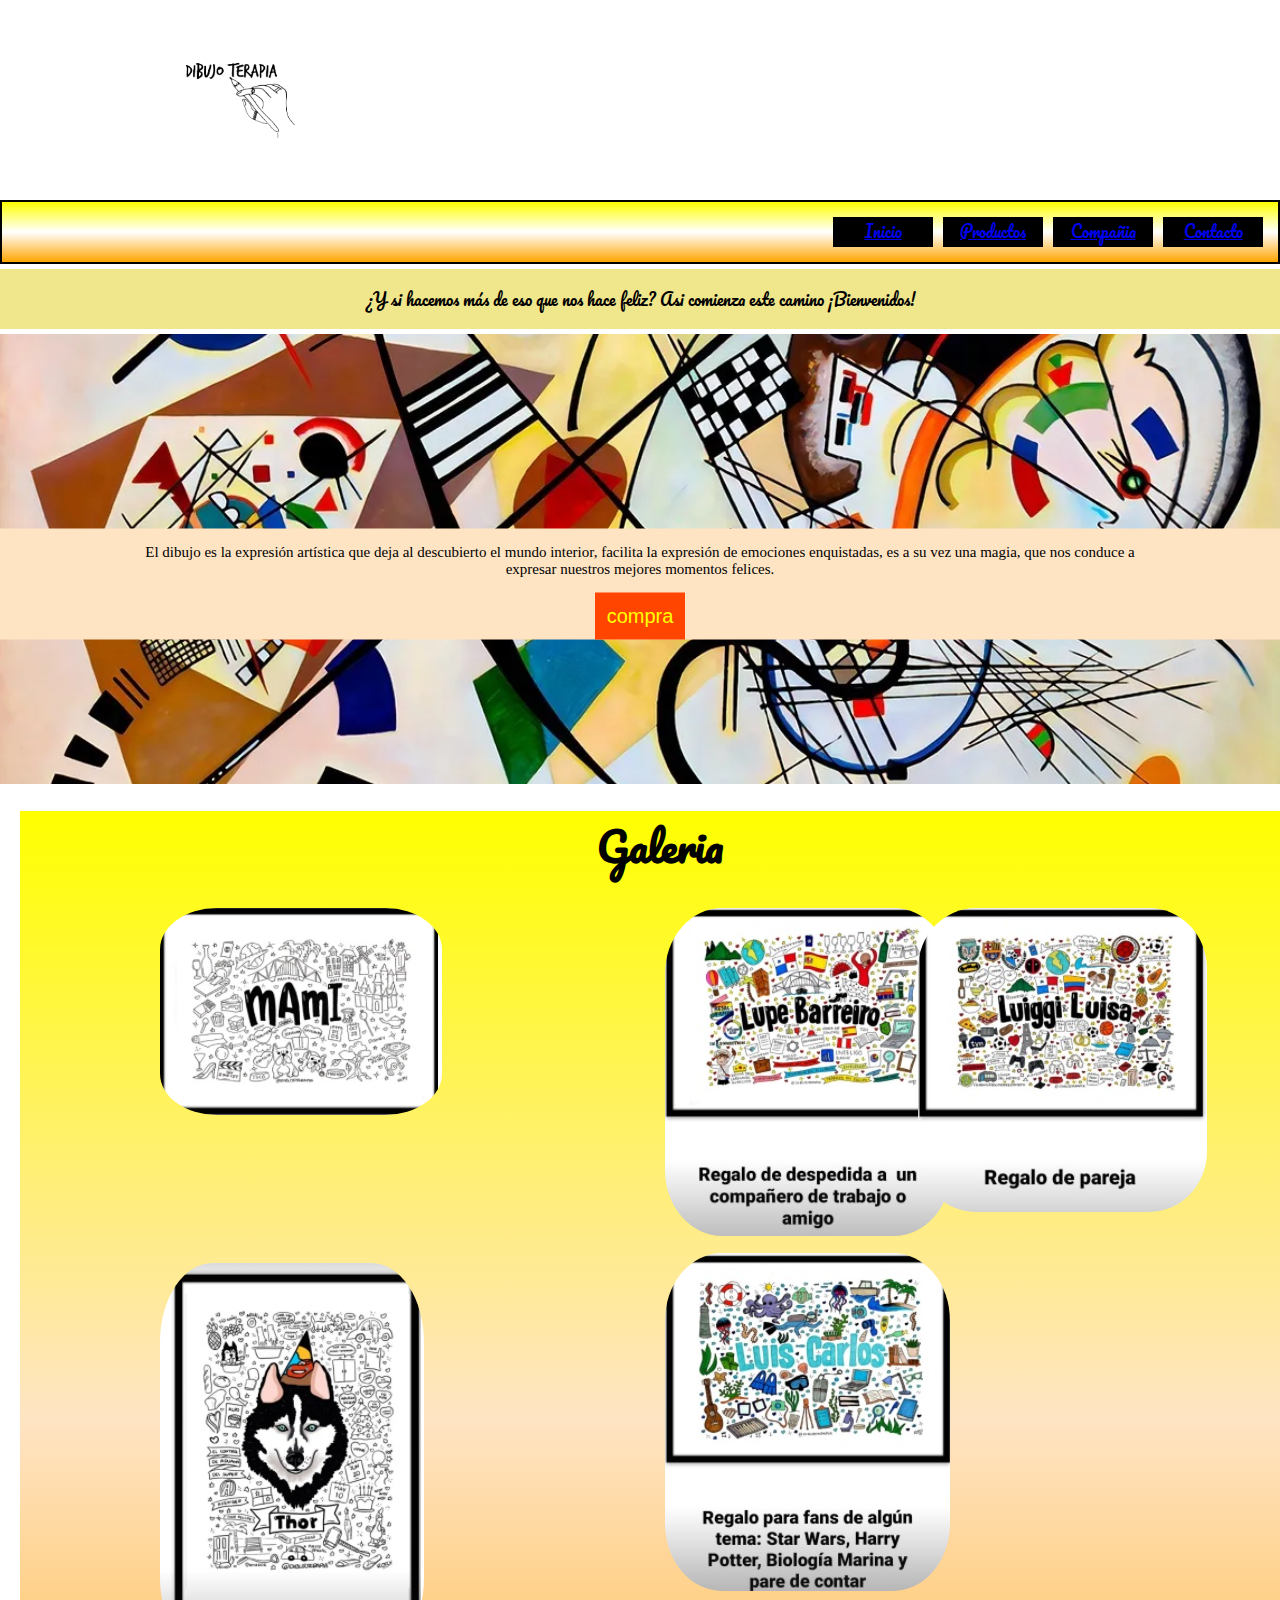
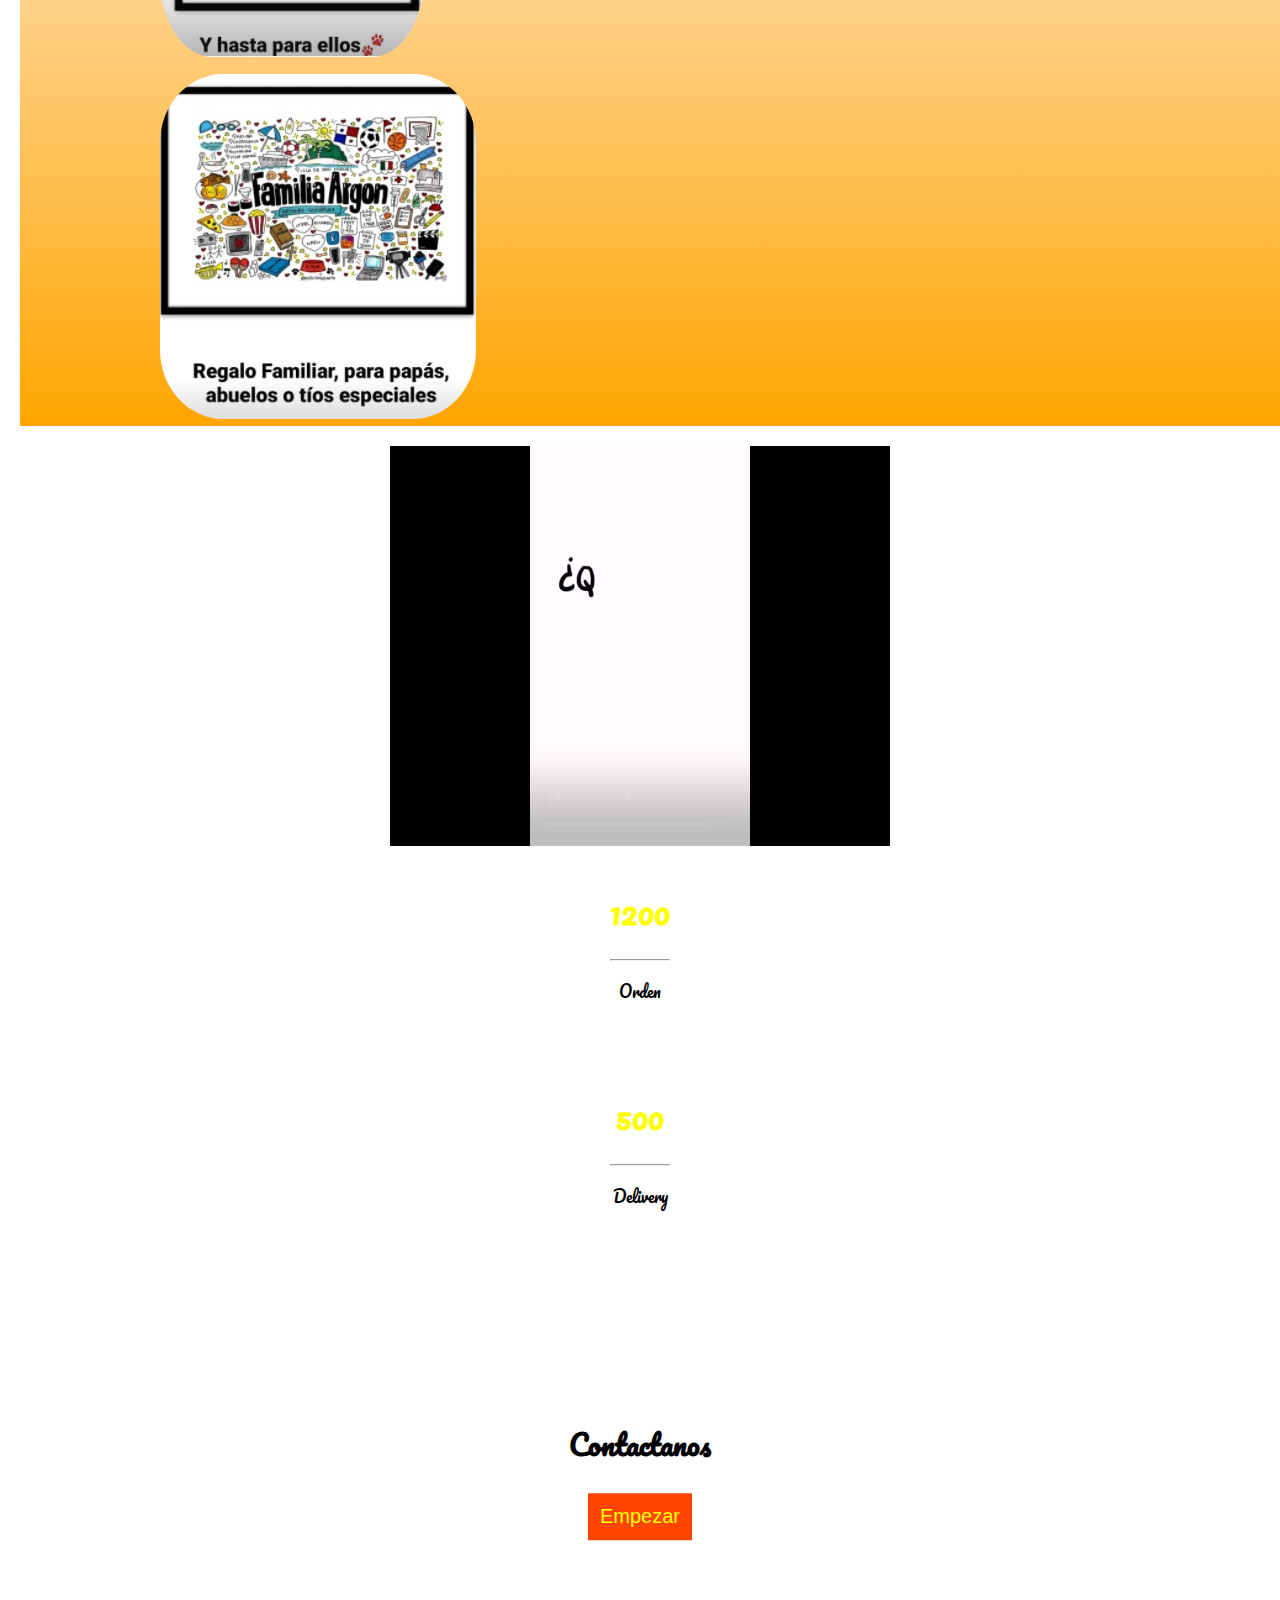
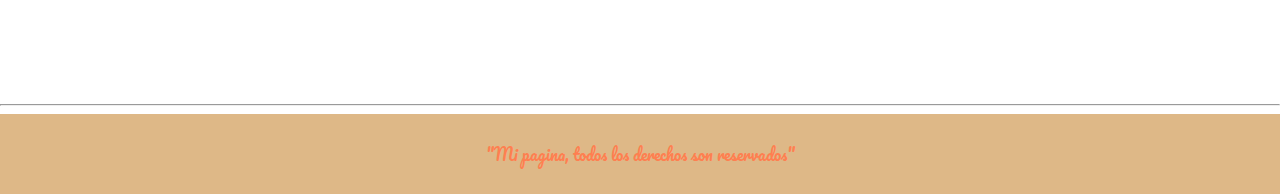
<file: Index.html>
<!DOCTYPE html>
<html lang="en">

<head>
    <meta charset="UTF-8">
    <meta http-equiv="X-UA-Compatible" content="IE=edge">
    <meta name="viewport" content="width=device-width, initial-scale=1.0">
    <title>Desafio</title>
    <link rel="stylesheet" href="https://fonts.googleapis.com/css2?family=Dancing+Script&family=Pacifico&display=swap">
    <link rel="stylesheet" type="text/css" href="./Css/style.css">

</head>

<body>
    <header class="header">
        <div class="contenedor">
            <div class="header_contenido">
                <img class="logo-compañia" src="./Img/Logo-02-2.jpg">
            </div>
        </div>

        <div class="lista-padre">
            <div class="lista-hijo"><a href="./Pages/Inicio.html">Inicio</a></div>
            <div class="lista-hijo"><a href="./Pages/Productos.html">Productos</a></div>
            <div class="lista-hijo"><a href="./Pages/Compania.html">Compañia</a></div>
            <div class="lista-hijo"><a href="./Pages/Contacto.html">Contacto</a></div>

        </div>

        <div class="texto-inicio">
            <p>¿Y si hacemos más de eso que nos hace feliz? Asi comienza este camino ¡Bienvenidos!</p>

        </div>

    </header>

    <section class="banner">
        <div class="banner__descripcion">
            <div class="contenedor">
                <p> El dibujo es la expresión artística que deja al
                    descubierto el mundo interior, facilita la expresión
                    de emociones enquistadas, es a su vez una magia, que
                    nos conduce a expresar nuestros mejores momentos felices.</p>
                <input type="button" value="compra" class="button__banner">
            </div>
        </div>
    </section>

    <section class="galeria">
        <div class="contenedor">
            <h1>Galeria</h1>
            <article class="grid">
                <div class="big"><img src="./Img/cuadro1.jpg" alt=""></div>
                <div><img src="./Img/cuadro2.jpg" alt=""></div>
                <div class="big"><img src="./Img/cuadro3.jpg" alt=""></div>
                <div><img src="./Img/cuadro4.jpg" alt=""></div>
                <div><img src="./Img/cuadro5.jpg" alt=""></div>
                <div class="big"><img src="./Img/cuadro6.jpg" alt=""></div>
            
            </article>
        </div>
    </section>


    <div class="video__img">
        <iframe src="./Img/Video1.mp4" frameborder="0" width="500" height="400">

        </iframe>
    </div>

    <section class="info">
        <div class="contenedor">
            <article class="info__columna">
                <h1>1200</h1>
                <hr>
                <p>Orden</p>

            </article>
            <article class="info__columna">
                <h1>500</h1>
                <hr>
                <p>Delivery</p>

            </article>

        </div>
    </section>

    <section class="banner2">
        <div class="banner2__descripcion">
            <h1>Contactanos</h1>
            <input type="button" value="Empezar" class="button__banner">

        </div>

    </section>
    
    <hr />
    <footer id="Pie">

        <p>"Mi pagina, todos los derechos son reservados"</p>

    </footer>

</body>


</html>
</file>
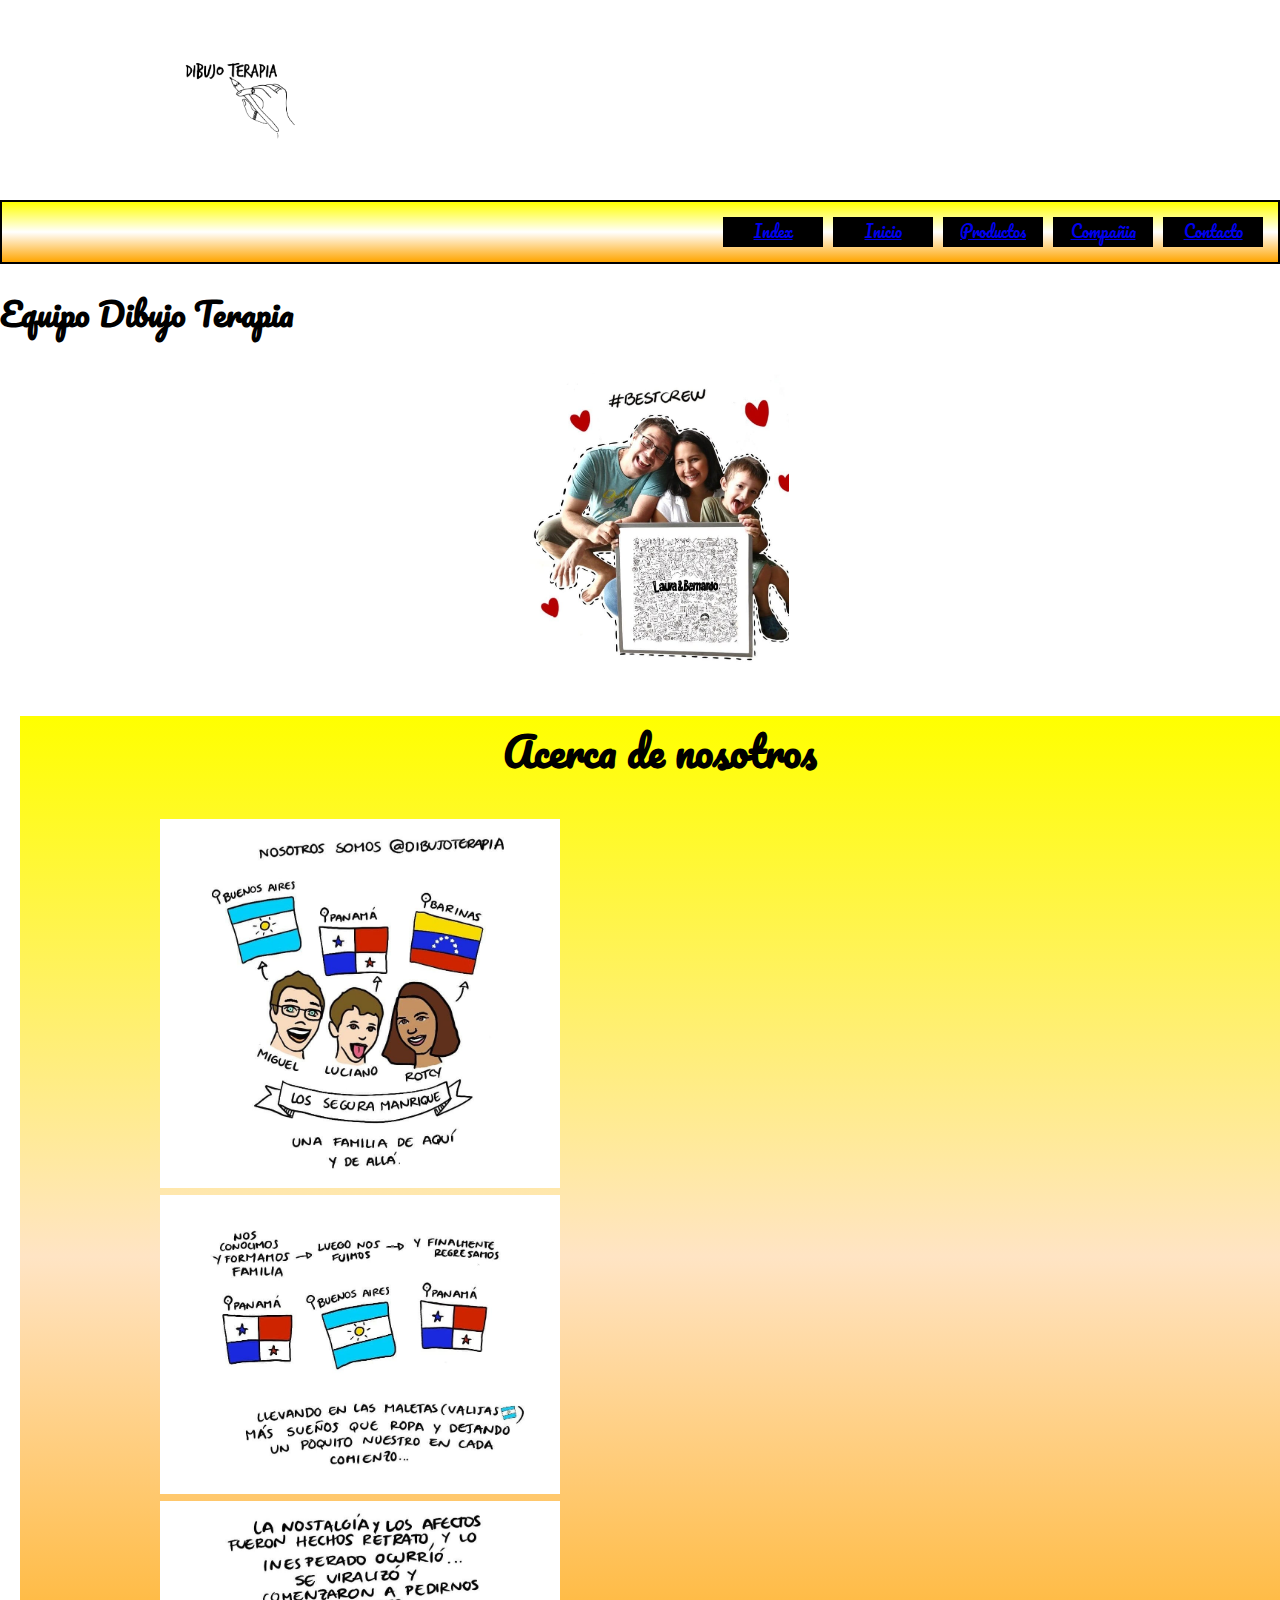
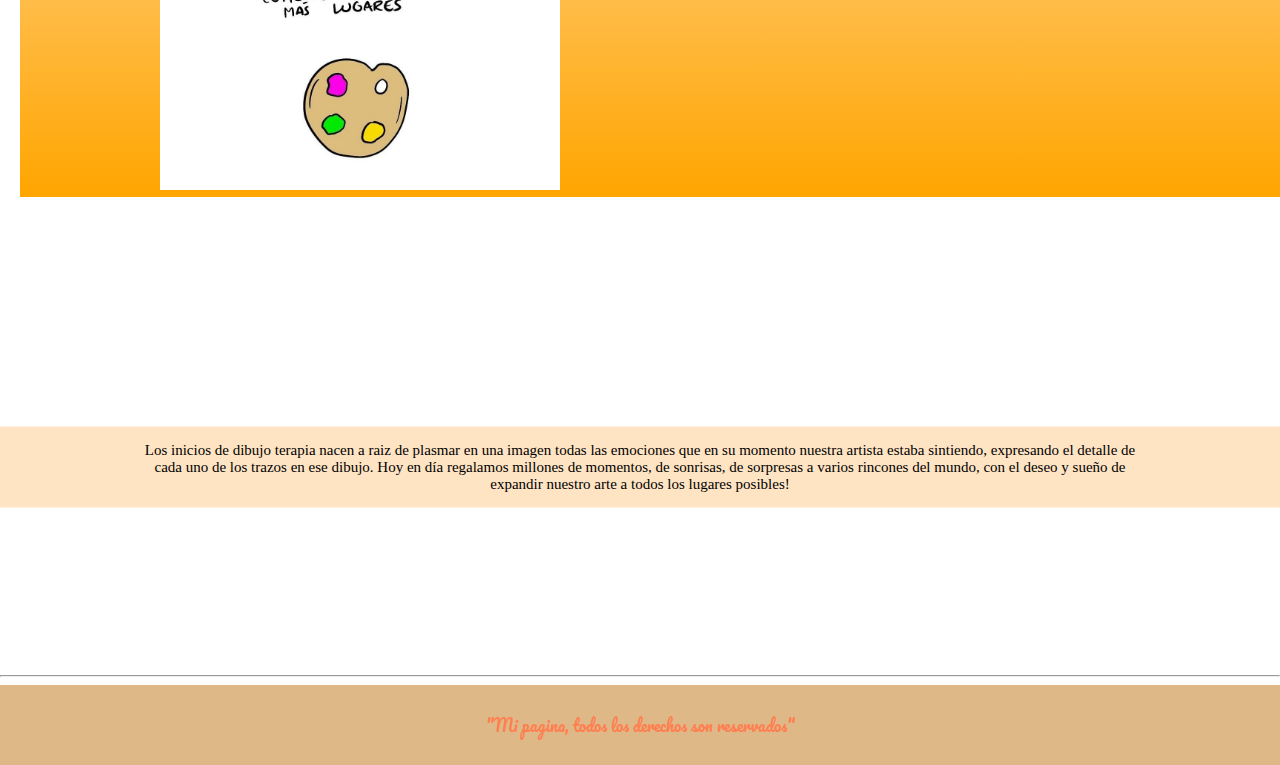
<file: Pages/Compania.html>
<!DOCTYPE html>
<html lang="en">

<head>
    <meta charset="UTF-8">
    <meta http-equiv="X-UA-Compatible" content="IE=edge">
    <meta name="viewport" content="width=device-width, initial-scale=1.0">
    <title>Compañía</title>
    <link rel="stylesheet" href="https://fonts.googleapis.com/css2?family=Dancing+Script&family=Pacifico&display=swap">
    <link rel="stylesheet" href="../Css/style.css">

</head>

<body>
    <header class="header">
        <div class="contenedor">
            <div class="header_contenido">
                <img class="logo-compañia" src="../Img/Logo-02-2.jpg">
            </div>
        </div>

        <div class="lista-padre">
            <div class="lista-hijo"><a href="../Index.html">Index</a></div>
            <div class="lista-hijo"><a href="../Pages/Inicio.html">Inicio</a></div>
            <div class="lista-hijo"><a href="..//Pages/Productos.html">Productos</a></div>
            <div class="lista-hijo"><a href="#">Compañia</a></div>
            <div class="lista-hijo"><a href="../Pages/Contacto.html">Contacto</a></div>
        </div>
        <h1>Equipo Dibujo Terapia</h1>
        <div class="justificar__imagen">
            <img src="../Img/01.jpg">
        </div>

    </header>

    <section class="historia__compañia">
        <div class="contenedor">
            <h2>Acerca de nosotros</h2>
            <article class="grid"></article>
            <div><img src="../Img/02.jpg" alt="" width="400px"></div>
            <div><img src="../Img/03.jpg" alt="" width="400px"></div>
            <div><img src="../Img/04.jpg" alt="" width="400px"></div>
            </article>
        </div>
    </section>

    <section class="fondo">
        <div class="fondo-descripcion">
            <div class="contenedor">
                <p>Los inicios de dibujo terapia nacen a raiz de plasmar en una imagen todas las emociones
                    que en su momento nuestra artista estaba sintiendo, expresando el detalle de cada uno de los
                    trazos en ese dibujo. Hoy en día regalamos millones de momentos, de sonrisas,
                    de sorpresas a varios rincones del mundo, con el deseo y sueño de expandir nuestro arte a todos los
                    lugares posibles!

                </p>
            </div>


        </div>

    </section>
    <hr />
    <footer id="Pie">

        <p>"Mi pagina, todos los derechos son reservados"</p>

    </footer>

</body>


</html>
</file>
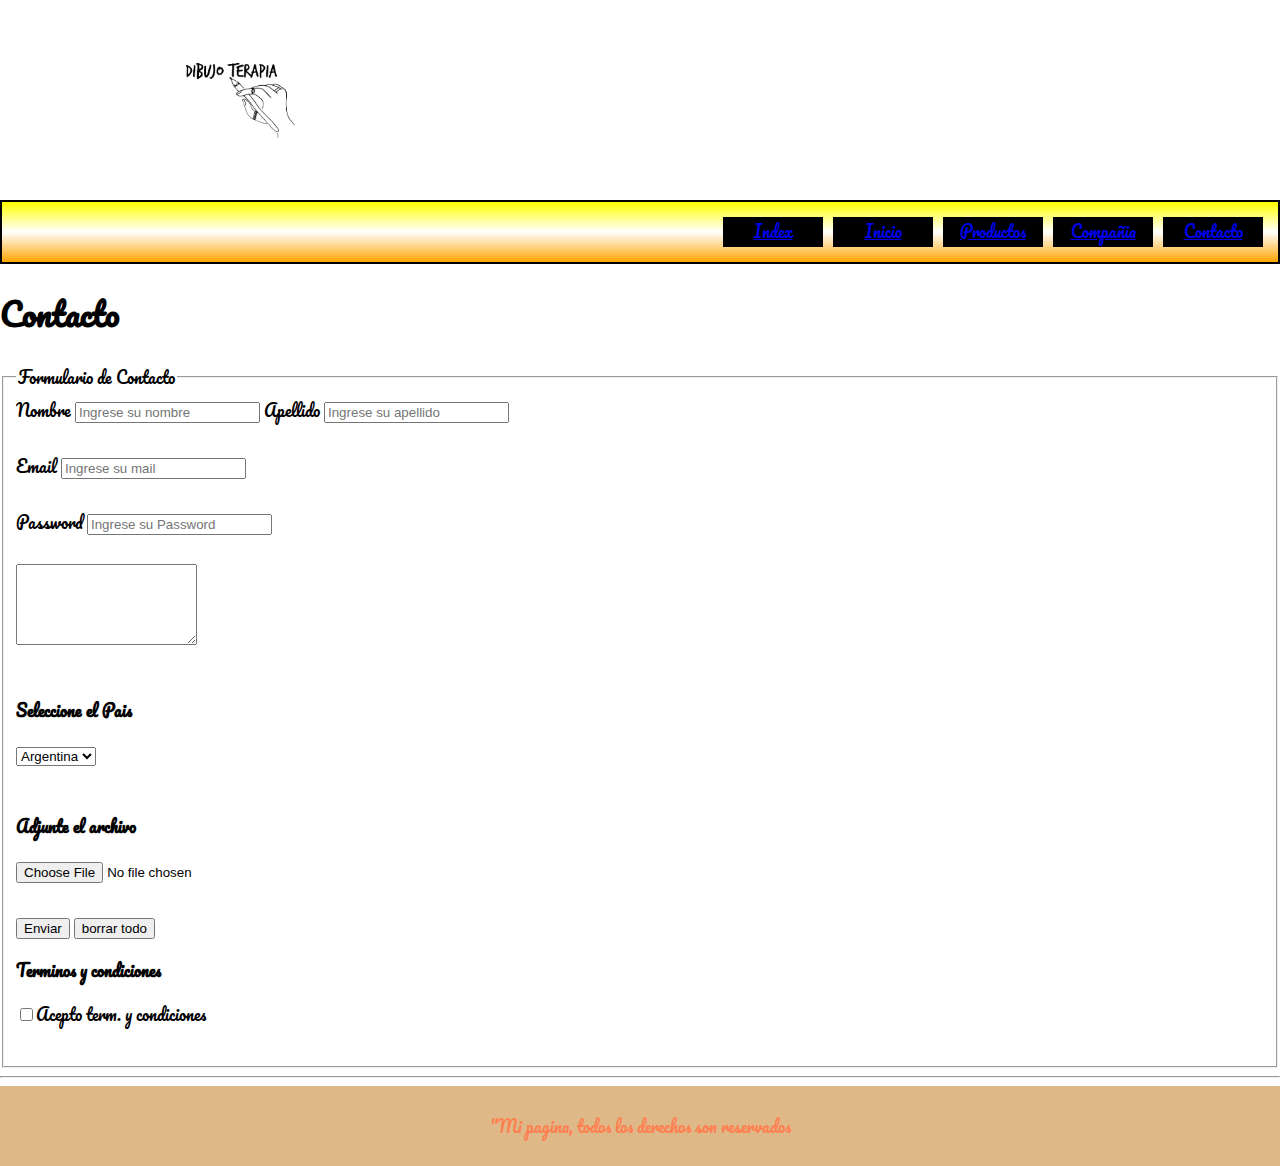
<file: Pages/Contacto.html>
<!DOCTYPE html>
<html lang="en">

<head>
    <meta charset="UTF-8">
    <meta http-equiv="X-UA-Compatible" content="IE=edge">
    <meta name="viewport" content="width=device-width, initial-scale=1.0">
    <title>Contacto</title>
    <link rel="stylesheet" href="https://fonts.googleapis.com/css2?family=Dancing+Script&family=Pacifico&display=swap">
    <link rel="stylesheet" href="../Css/style.css">
</head>

<body>
    <header class="header">
        <div class="contenedor">
            <div class="header_contenido">
                <img class="logo-compañia" src="../Img/Logo-02-2.jpg">
            </div>
        </div>
        <div class="lista-padre">

            <div class="lista-hijo"><a href="../Index.html">Index</a></div>
            <div class="lista-hijo"><a href="../Pages/Inicio.html">Inicio</a></div>
            <div class="lista-hijo"><a href="..//Pages/Productos.html">Productos</a></div>
            <div class="lista-hijo"><a href="../Pages/Compania.html">Compañia</a></div>
            <div class="lista-hijo"><a href="#">Contacto</a></div>

        </div>
        <h1>Contacto</h1>
    </header>

    <form action="" method="get">
        <fieldset>
            <legend>Formulario de Contacto</legend>


            <label for="Nombre">Nombre</label>
            <input type="text" id="Nombre" placeholder="Ingrese su nombre" required>
            <label for="Apellido">Apellido</label>
            <input type="text" id="Apellido" placeholder="Ingrese su apellido" required>
            <br><br>

            <label for="email">Email</label>
            <input type="email" name="email" id="email" placeholder="Ingrese su mail" required>
            <br><br>

            <label for="Pass">Password</label>
            <input type="Pass" name="Pass" id="Pass" placeholder="Ingrese su Password" required>
            <br><br>

            <textarea name="" id="" cols="" rows="5" placeholder="Escriba su texto">
        </textarea>
            <br><br>

            <p><strong>Seleccione el Pais</strong></p>
            <select name="paises" id="paises">
                <option value="1">Argentina</option>
                <option value="2">Chile</option>
                <option value="3">Uruguay</option>
                <option value="4">Colombia</option>
            </select>
            <br><br>

            <p><strong>Adjunte el archivo</strong></p>
            <input type="file">
            <br><br>


            <input type="submit" value="Enviar">
            <input type="reset" value="borrar todo">
            <p><strong>Terminos y condiciones</strong></p>
            <input type="checkbox" id="acepto"><label for="acepto">Acepto term. y condiciones</label>
            <br><br>


    </form>
    </fieldset>
    <a href="./Index.html"></a>

    <hr>
    <footer id="Pie">
        <p>"Mi pagina, todos los derechos son reservados</p>

    </footer>

</body>

</html>
</file>
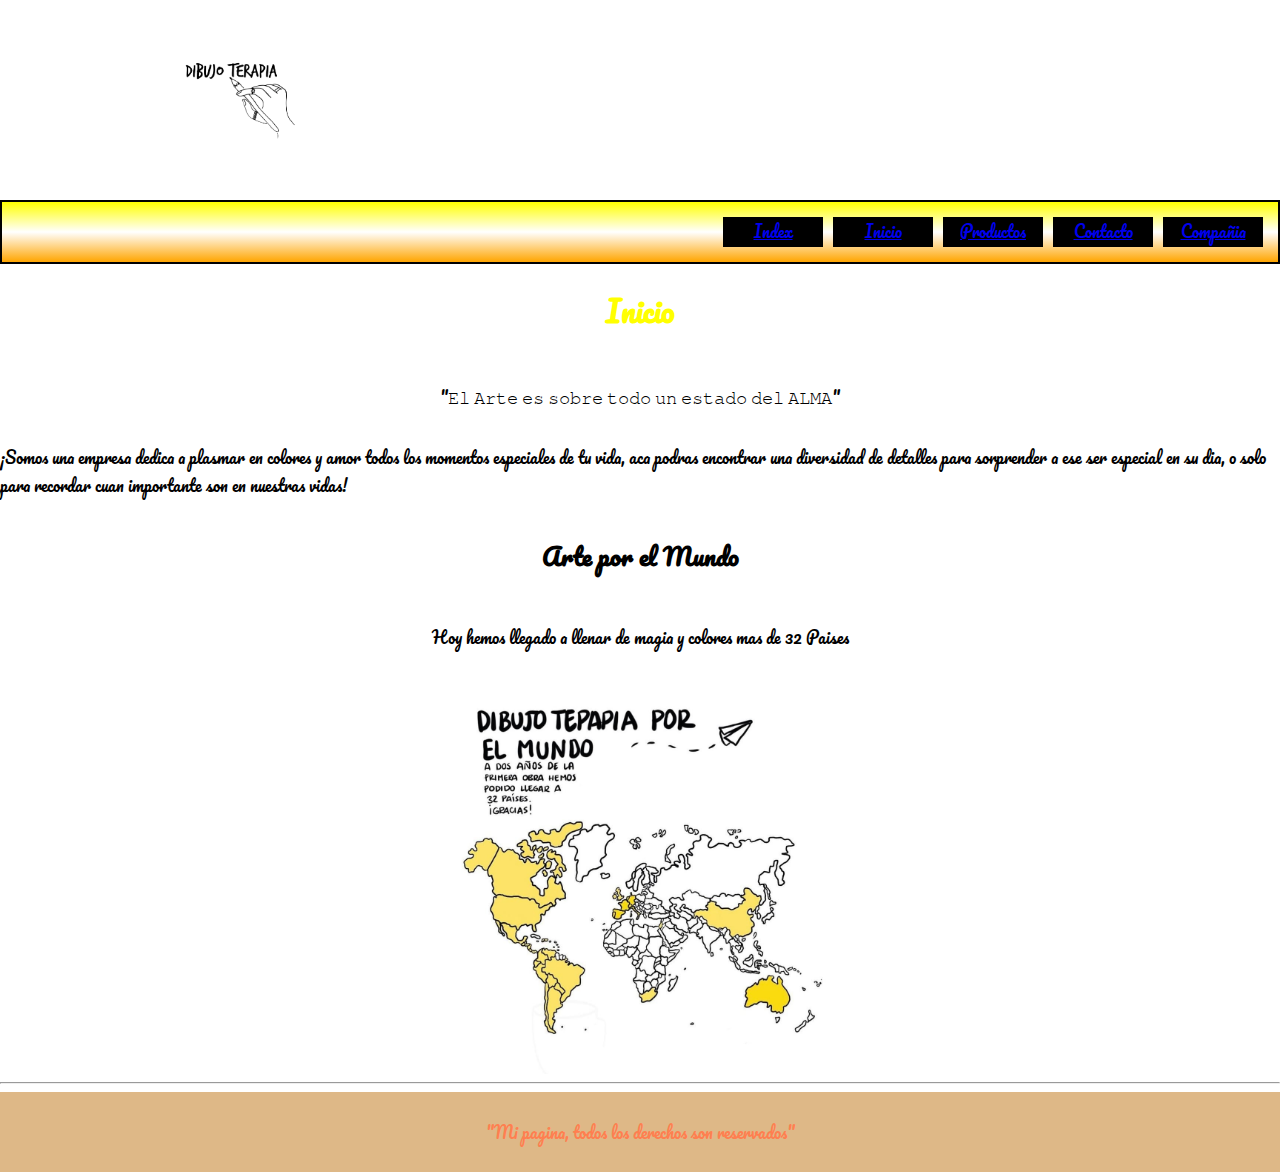
<file: Pages/Inicio.html>
<!DOCTYPE html>
<html lang="en">

<head>
    <meta charset="UTF-8">
    <meta http-equiv="X-UA-Compatible" content="IE=edge">
    <meta name="viewport" content="width=device-width, initial-scale=1.0">
    <title>Inicio</title>
    <link rel="stylesheet" href="https://fonts.googleapis.com/css2?family=Dancing+Script&family=Pacifico&display=swap">
    <link rel="stylesheet" href="../Css/style.css">
</head>

<body>
    <header class="header">
        <div class="contenedor">
            <div class="header_contenido">
                <img class="logo-compañia" src="../Img/Logo-02-2.jpg">
            </div>
        </div>
        <div class="lista-padre">
            <div class="lista-hijo"><a href="../Index.html">Index</a></div>
            <div class="lista-hijo"><a href="#">Inicio</a></div>
            <div class="lista-hijo"><a href="../Pages/Productos.html">Productos</div>
            <div class="lista-hijo"><a href="../Pages/Contacto.html">Contacto</a></div>
            <div class="lista-hijo"><a href="../Pages/Compania.html">Compañia</a></div>

        </div>
        <section class="info">
            <div class="contenedor">
                <h1>Inicio</h1>
                <p>"𝙴𝚕 𝙰𝚛𝚝𝚎 𝚎𝚜 𝚜𝚘𝚋𝚛𝚎 𝚝𝚘𝚍𝚘 𝚞𝚗 𝚎𝚜𝚝𝚊𝚍𝚘 𝚍𝚎𝚕 𝙰𝙻𝙼𝙰"</p>
            </div>
        </section>

    </header>

    <p> ¡Somos una empresa dedica a plasmar en colores y amor todos los momentos especiales de tu vida, aca
        podras encontrar una diversidad de detalles para sorprender a ese ser especial en su dia, o solo
        para recordar cuan importante son en nuestras vidas!
    </p>

    <section class="info">
        <div class="contenedor">
            <h2>Arte por el Mundo</h2>
            <p>Hoy hemos llegado a llenar de magia y colores mas de 32 Paises</p>
            <img src="../Img/Mapa02.jpg" width="400">
        </div>
    </section>


    <hr />
    <footer id="Pie">

        <p>"Mi pagina, todos los derechos son reservados"</p>

    </footer>

</body>


</html>
</file>
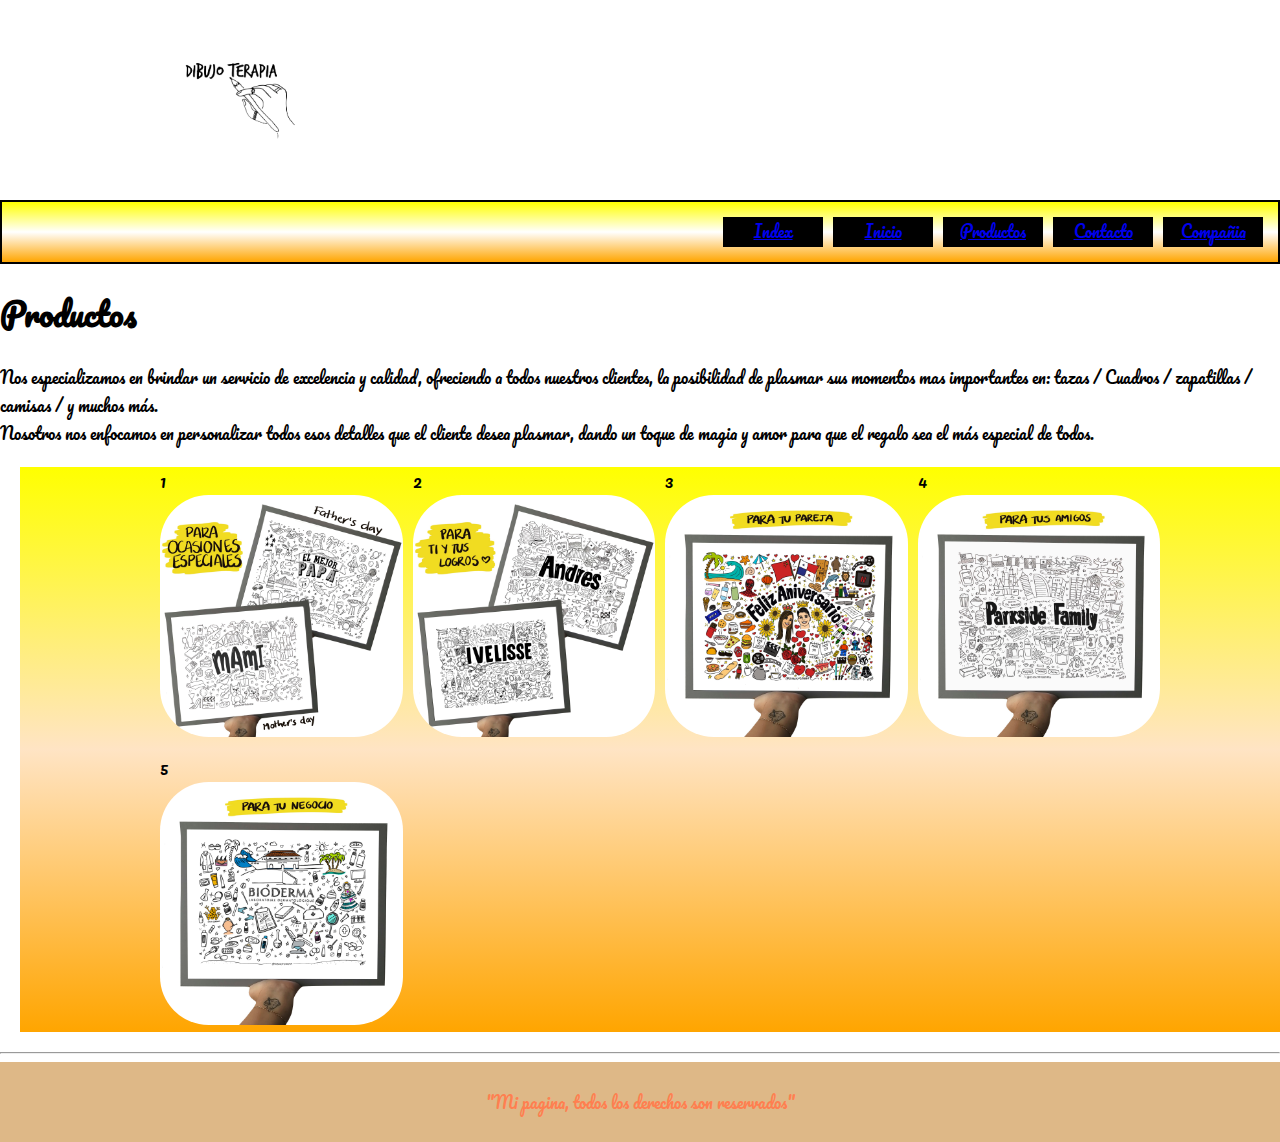
<file: Pages/Productos.html>
<!DOCTYPE html>
<html lang="en">

<head>
    <meta charset="UTF-8">
    <meta http-equiv="X-UA-Compatible" content="IE=edge">
    <meta name="viewport" content="width=device-width, initial-scale=1.0">
    <title>producto</title>
    <link rel="stylesheet" href="https://fonts.googleapis.com/css2?family=Dancing+Script&family=Pacifico&display=swap">
    <link rel="stylesheet" href="../Css/style.css">
</head>

<body>
    <header class="header">
        <div class="contenedor">
            <div class="header_contenido">
                <img class="logo-compañia" src="../Img/Logo-02-2.jpg">
            </div>
        </div>
        <div class="lista-padre">
            <div class="lista-hijo"><a href="../Index.html">Index</a></div>
            <div class="lista-hijo"><a href="../Pages/Inicio.html">Inicio</a></div>
            <div class="lista-hijo"><a href="#">Productos</a></div>
            <div class="lista-hijo"><a href="../Pages/Contacto.html">Contacto</a></div>
            <div class="lista-hijo"><a href="../Pages/Compania.html">Compañia</a></div>

        </div>
        <h1><span class="diseño__producto">Productos</span></h1>

    </header>

    <section>
        <p>Nos especializamos en brindar un servicio de excelencia y calidad, ofreciendo
            a todos nuestros clientes, la posibilidad de plasmar sus momentos mas importantes en:
            tazas / Cuadros / zapatillas / camisas / y muchos más.
            <br>
            Nosotros nos enfocamos en personalizar todos esos detalles que el cliente desea plasmar, dando
            un toque de magia y amor para que el regalo sea el más especial de todos.
        </p>
    </section>

    <Section class="galeria__producto">
        <div class="contenedor">
            <article class="grid">
                <div>1<img src="../Img/IMG-2202.JPG" width="100%"></div>
                <div>2<img src="../Img/IMG-2204.JPG" width="100%"></div>
                <div>3<img src="../Img/IMG-2207.JPG" width="100%"></div>
                <div>4<img src="../Img/IMG-2208.JPG" width="100%"></div>
                <div>5<img src="../Img/IMG-2209.JPG" width="100%"></div>
            </article>
        </div>
    </Section>

    <hr />
    <footer id="Pie">

        <p>"Mi pagina, todos los derechos son reservados"</p>

    </footer>


</body>


</html>
</file>
<file: Css/style.css>
.banner{
  height: 50vh;
  position: relative;
  background: url(../Img/IMG-01.JPG);
  background-size: cover;
  background-repeat: no-repeat;
  background-position: center;
  background-attachment: fixed;
  
}

.banner__descripcion{
  position: absolute;
  text-align: center;
  transform: translateX(-50%) translateY(-50%);
  top: 50%;
  left: 50%;
  width: 100%;
  font-size: 15px;
  margin-top: 25px;
  color: black;
  background: bisque;
  font-family: Dancing, script;
}

.banner2{
  height: 50vh;
  position: relative;
  background: url(../Img/banner2.jpg);
  background-size: cover;
  background-position: right;
  background-attachment: fixed;
}

.banner2 h1{
  font-size: 28px;
}

.banner2__descripcion{
  position: absolute;
  width: 100%;
  top: 50%;
  left: 50%;
  transform: translateX(-50%) translateY(-50%);
  text-align: center;
}

.button__banner{
  background:orangered ;
  border: none;
  padding: 12px;
  color: yellow;
  font-size: 20px;
}

.button__banner:hover{
  border: 2px solid orange;
  background: none;
}

body{
  margin: 0;
  padding: 0;
  min-height: 100vh;
  font-family: pacifico, display;
  box-sizing: border-box;
  
}

.contenedor{
  width: 100%;
  margin: auto;
}

.fondo{
  height: 50vh;
  position: relative;
  background: url(../Img/dibujo3.jpg);
  background-size: cover;
  background-repeat: no-repeat;
  background-position: center;
  background-attachment: fixed;

}

.fondo-descripcion{
  position: absolute;
  text-align: center;
  transform: translateX(-50%) translateY(-50%);
  top: 50%;
  left: 50%;
  width: 100%;
  font-size: 15px;
  margin-top: 25px;
  color: black;
  background: bisque;
  font-family: Dancing, script;

}


.galeria h1{
font-size: 40px;
text-align: center;
}

.galeria{
  margin: 20px;
  width: 100%;
  background-image: linear-gradient(yellow, bisque, orange);

}

.galeria__producto{
  margin: 20px;
  width: 100%;
  background-image: linear-gradient(yellow, bisque, orange);

}

.galeria__producto h1{
  font-size: 40px;
  text-align: center;
}

.galeria__producto img{
  border-radius: 20%;
  justify-content: space-around;

}

.galeria img{
  border-radius: 20%;
  justify-content: space-around;
}

.header__contenido{
  position: relative;
  z-index: 100;
}

.historia__compañia{
  margin: 20px;
  width: 100%;
  background-image: linear-gradient(yellow, bisque, orange);
}

.historia__compañia h2{
  font-size: 40px;
  text-align: center;
}

.historia__compañia img{
  justify-content: space-around;
  background-position: center;
  position: relative;
  background-size: cover;
  
  
}


iframe{
    list-style-type: none;
    margin: 0;
    padding: 0;
    overflow: hidden;
    background-color:black;
    display: flex;
    justify-content: center
}


.info h1{
  color: yellow;
  font-size: 30px;
}

.info{
  text-align: center;
}

.info__columna{
  margin: 20px;

}

.info .contenedor{
  display: grid;
  grid-gap: 10px;
}

.justificar__imagen{
  padding: 10px;
  display: flex;
  width: 100%;
  height: 300px;
  justify-content: center;

}

.lista-padre{
  background-image: linear-gradient(yellow,white,orange);
  padding: 10px; 
  display: flex;
  flex-direction: row;
  flex-wrap: nowrap; 
  justify-content:flex-end;
  align-items: center;
  border: 2px solid black;
}

.lista-hijo{
  width: 100px;
  height: 30px;
  margin: 5px;
  background: black;
  text-align: center;
  color: white;

}

.lista-hijo:hover{
  background-color:white;
}

.lista-padre2{
  background-image: linear-gradient(yellow,white,orange);
  padding: 10px; 
  display: flex;
  flex-direction: row;
  flex-wrap: nowrap; 
  justify-content:center;
  align-items: center;
  border: 2px solid black;
}

.lista-hijo2{
  height: 30px;
  margin: 5px;
  text-align: center;
  color: black;

}


.logo-compañia{
    display: flex;
    width: 20%;
    height: 200px;
    justify-content: left;
  

  }

  @media(min-width: 520px){
    .banner h1{
      font-size: 30px;
    }
    .grid{
      display: grid;
      grid-gap: 10px;
      grid-template-columns: repeat(2,1fr);
    }

    .banner2 h2{
      font-size: 50px;
    }

    .info .contenedor{
      grid-template-columns: (3,150px);
      justify-content: space-around;
    }

    .banner2 p{
      font-size: 25px;
    }
  }
 
  @media(min-width: 1024px){
    .contenedor{
      width: 1000px;
    }
    .banner h1{
      font-size: 45px;
    }

    .grid{
      grid-template-columns: repeat(auto-fit,minmax(225px, 1fr));
      grid-auto-flow: dense;
    }

    .big{
      grid-column: span 2;
      grid-row: span 2;
      grid-auto-rows: 160px;
    }

    .banner2{
      font-size: 28px;
    }
  }

  #Pie{
      background: burlywood;
      color: coral;
      padding: 10px;
      text-align: center;
      
  }
      
  
  .texto-inicio{
      display: flex;
      justify-content: center;
      margin-block: 5px;
      background: khaki;
  }


  .video__img{
    list-style-type: none;
    margin: 0;
    padding: 0;
    overflow: hidden;
    display: flex;
    justify-content: center;
  }
</file>
